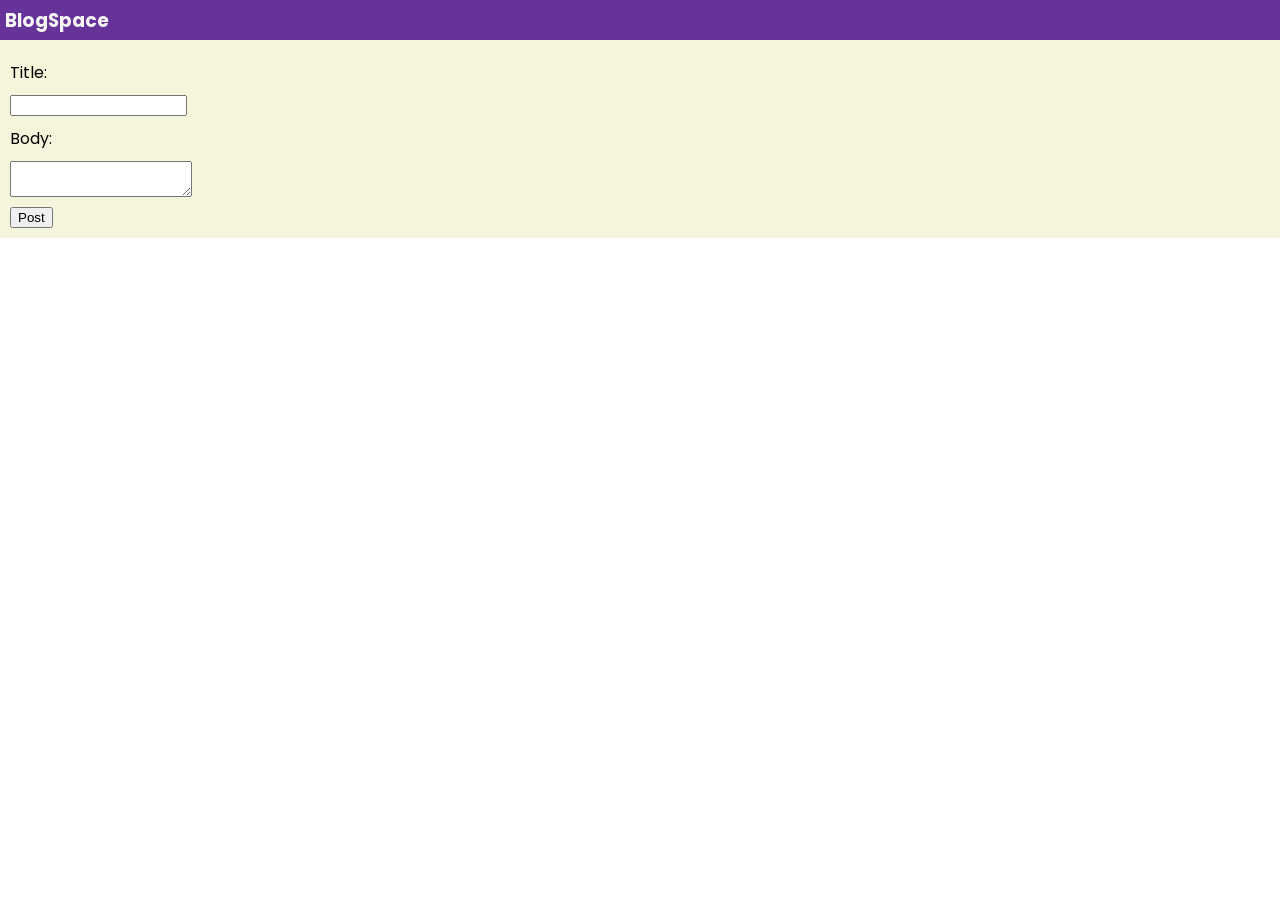
<file: blogspace/index.html>
<!DOCTYPE html>
<html lang="en">
<head>
    <meta charset="UTF-8">
    <meta name="viewport" content="width=device-width, initial-scale=1.0">
    <link rel="stylesheet" href="styles.css">
    <title>BlogSpace</title>
</head>
<body>
    <nav class="navbar">
       <h3>BlogSpace</h3>
    </nav>

    <form id="new-post">
        <label for="post-title">Title:</label>
        <input type="text" id="post-title">    
        <label for="post-body">Body:</label>
        <textarea id="post-body"></textarea>
        <button>Post</button>
    </form>
    
    <div id="blog-list"></div>
    <script src="main.js"></script>
</body>
</html>
</file>
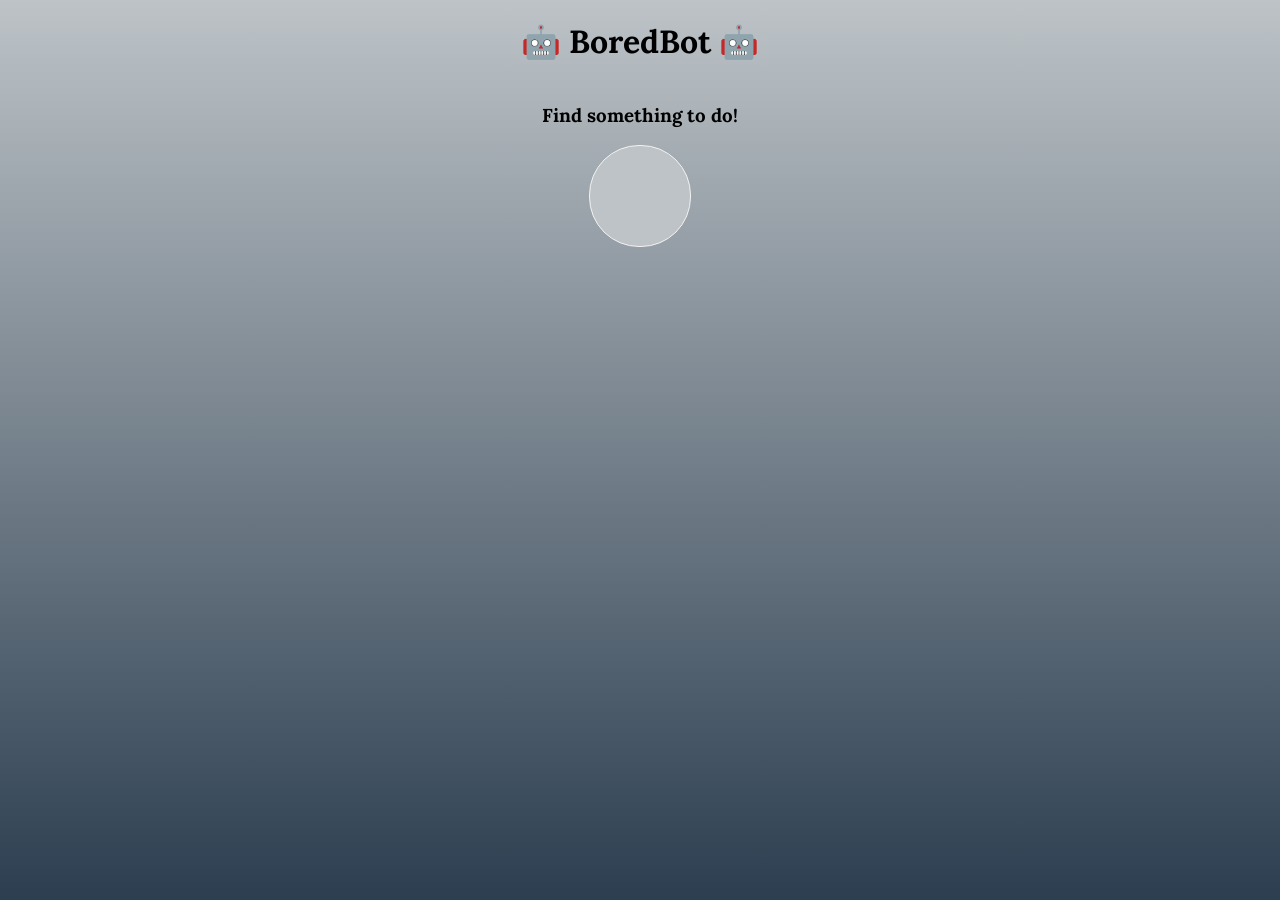
<file: Boredbot/index.html>
<html>
    <head>
        <link rel="stylesheet" href="index.css">
        <title>BoredBot</title>
        <link rel="preconnect" href="https://fonts.googleapis.com">
        <link rel="preconnect" href="https://fonts.gstatic.com" crossorigin>
        <link href="https://fonts.googleapis.com/css2?family=Lora:ital,wght@0,400..700;1,400..700&display=swap" rel="stylesheet">
    </head>
    <body>
        <main>
            <h1 id="title">🤖 BoredBot 🤖</h1>
            <h3 id="activity" aria-live="polite">Find something to do!</h3>
            <button id="get-activity-btn" aria-label="find a new activity"></button>
        </main>
       
        <script src="index.js"></script>
    </body>
</html>
</file>
<file: blogspace/styles.css>
@import url('https://fonts.googleapis.com/css2?family=Poppins:wght@400;600&display=swap');


body {
    font-family: 'Poppins', sans-serif;
    padding: 0;
    margin: 0;

}

nav {
    position: fixed;
    background-color: rebeccapurple;
    color: whitesmoke;width: 100%;
    height: 30px;
    width: 100%;
    padding: 5px;
    display: flex;
    align-items: center;   
}

nav > h3 {
    margin: 0;
}

#posts {
    padding: 30px 10px 10px;
}

form {
    background-color: beige;
    padding: 60px 10px 10px;
    display: flex;
    align-items: start;
    flex-direction: column;
    gap: 10px;
}
</file>
<file: Boredbot/index.css>
body {
    margin: 0; 
}

main {
    background: #bdc3c7;
    background: -webkit-linear-gradient(to top, #2c3e50, #bdc3c7);
    background: linear-gradient(to top, #2c3e50, #bdc3c7); 
    background-repeat: no-repeat;
    height: 100vh;
    display: flex;
    flex-direction: column;
    align-items: center;
    font-family: "Lora", serif;
}

button {
    padding: 50px;
    border: 1px solid;
    border-radius: 50px;
    background-color: #bdc3c7;
    color: #f2f2f2;
    cursor: pointer;
}

.fun {
    background: #fc4a1a; 
    background: -webkit-linear-gradient(to left, #f7b733, #fc4a1a);
    background: linear-gradient(to left, #f7b733, #fc4a1a); 
}
</file>
